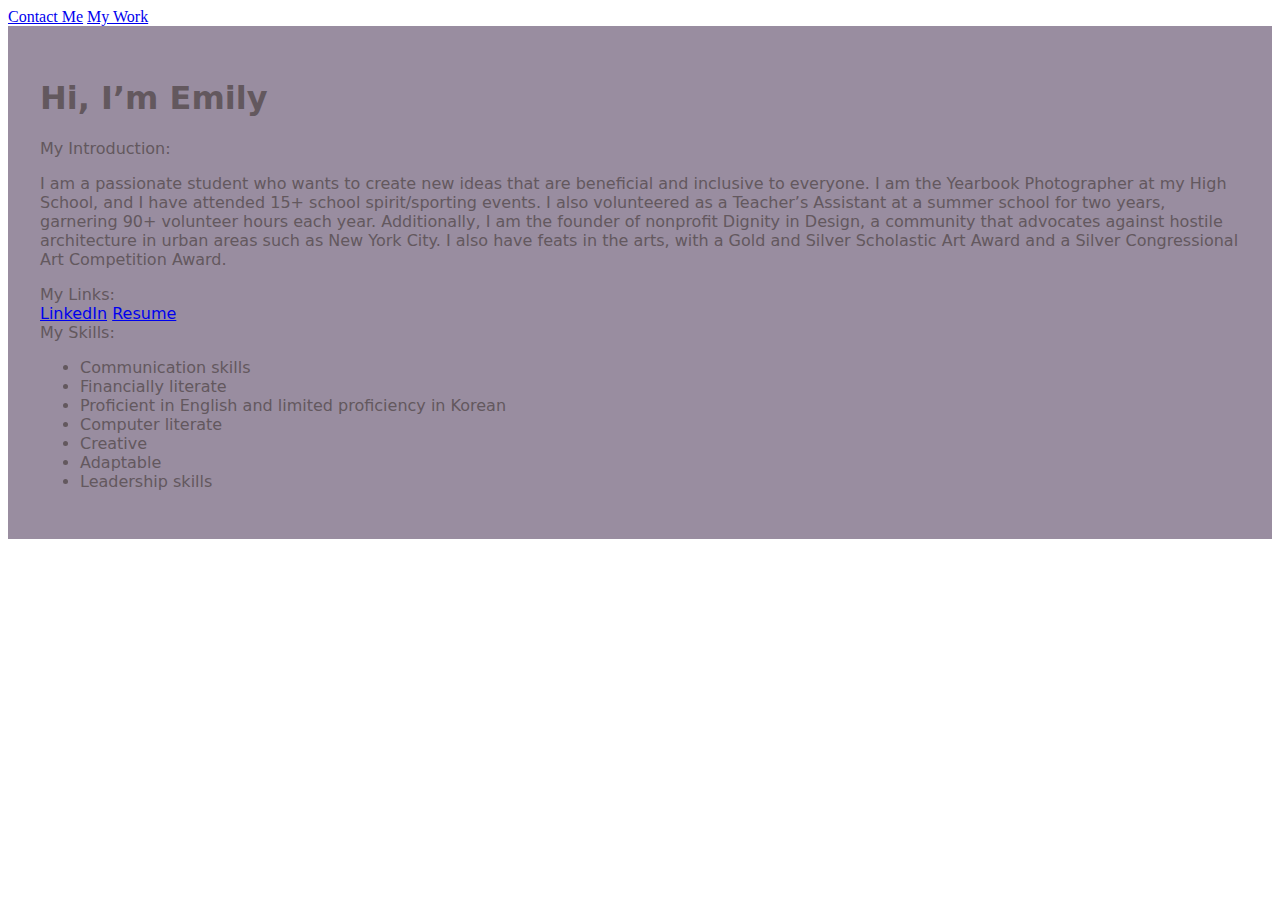
<file: my-folder/index.html>
<!DOCTYPE html>
<html lang="en">
<head>
  <meta charset="UTF-8" />
  <meta name="viewport" content="width=device-width, initial-scale=1.0" />
  <title>Hi, I'm Emily</title>
  <link rel="stylesheet" href="style.css" />
  <link rel="preconnect" href="https://fonts.googleapis.com">
  <link rel="preconnect" href="https://fonts.gstatic.com" crossorigin>
  <link href="https://fonts.googleapis.com/css2?family=Quicksand:wght@400;700&display=swap" rel="stylesheet">
</head>
<body>
  <header>
    <a href="#contact">Contact Me</a>
    <a href="#work">My Work</a>
  </header>

  <div class="container">
    <h1>Hi, I’m Emily</h1>

    <div class="intro">
      <div class="section-title">My Introduction:</div>
      <p>
        I am a passionate student who wants to create new ideas that are beneficial and inclusive to everyone. I am the Yearbook Photographer at my High School, and I have attended 15+ school spirit/sporting events. I also volunteered as a Teacher’s Assistant at a summer school for two years, garnering 90+ volunteer hours each year. Additionally, I am the founder of nonprofit Dignity in Design, a community that advocates against hostile architecture in urban areas such as New York City. I also have feats in the arts, with a Gold and Silver Scholastic Art Award and a Silver Congressional Art Competition Award.
      </p>
    </div>

    <div class="links">
      <div class="section-title">My Links:</div>
      <a href="https://www.linkedin.com/in/emily-houng-130b97355" target="_blank">LinkedIn</a>
      <a href="https://docs.google.com/document/d/1hty8qakEM2vLax8k9xE-9Azh5CUMdRZCS8l5XPAzPCI/edit?tab=t.0" target="_blank">Resume</a>
    </div>

    <div class="skills">
      <div class="section-title">My Skills:</div>
      <ul>
        <li>Communication skills</li>
        <li>Financially literate</li>
        <li>Proficient in English and limited proficiency in Korean</li>
        <li>Computer literate</li>
        <li>Creative</li>
        <li>Adaptable</li>
        <li>Leadership skills</li>
      </ul>
    </div>
  </div>

  <script src="script.js"></script>
</body>
</html>
</file>
<file: my-folder/style.css>
body {
  div {
    font-family: 'Josefin', sans;
  background-color: #998DA0;
  margin: 0;
  padding: 0;
  text-align: left;
  color: #63585E;
  }
}

.navbar {
  background-color: #C7BACE;
  padding: 1rem;
}

.navbar a {
  text-decoration: none;
  color: #C7BACE;
  margin: 0 1rem;
  font-weight: bold;
  font-size: 1.1rem;
  transition: color 0.3s;
}

.navbar a:hover {
  color: #C7BACE;
}

.container {
  padding: 2rem;
}

.avatar {
  width: 200px;
  margin-top: 1rem;
}
</file>
